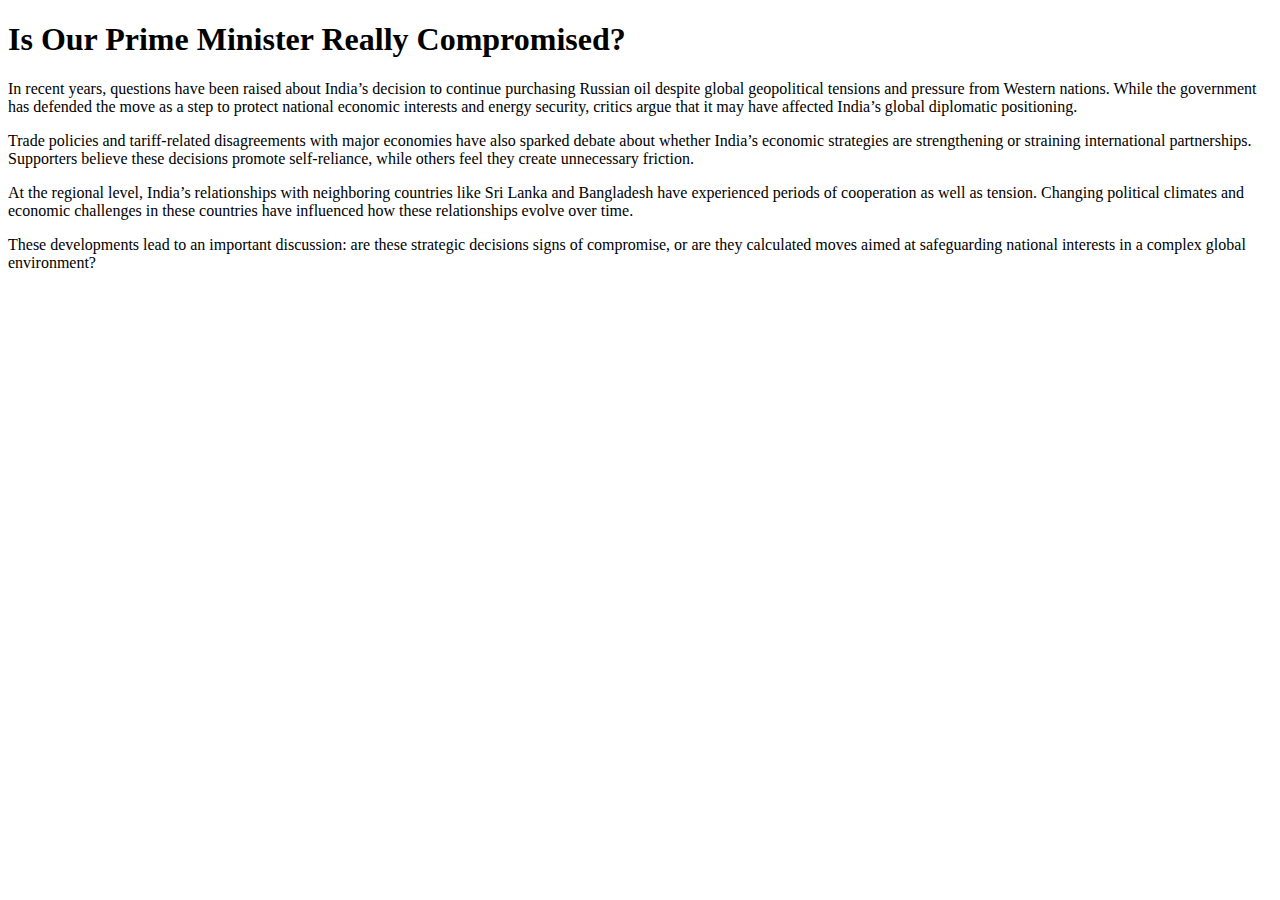
<file: 1stblog.html>
<!DOCTYPE html>
<html>
<head>
    <title>My First Blog</title>
</head>
<body>

    <h1>Is Our Prime Minister Really Compromised?</h1>

    <p>
        In recent years, questions have been raised about India’s decision to continue purchasing Russian oil despite global geopolitical tensions and pressure from Western nations. While the government has defended the move as a step to protect national economic interests and energy security, critics argue that it may have affected India’s global diplomatic positioning.
    </p>

    <p>
        Trade policies and tariff-related disagreements with major economies have also sparked debate about whether India’s economic strategies are strengthening or straining international partnerships. Supporters believe these decisions promote self-reliance, while others feel they create unnecessary friction.
    </p>

    <p>
        At the regional level, India’s relationships with neighboring countries like Sri Lanka and Bangladesh have experienced periods of cooperation as well as tension. Changing political climates and economic challenges in these countries have influenced how these relationships evolve over time.
    </p>

    <p>
        These developments lead to an important discussion: are these strategic decisions signs of compromise, or are they calculated moves aimed at safeguarding national interests in a complex global environment?
    </p>

</body>
</html>
</file>
